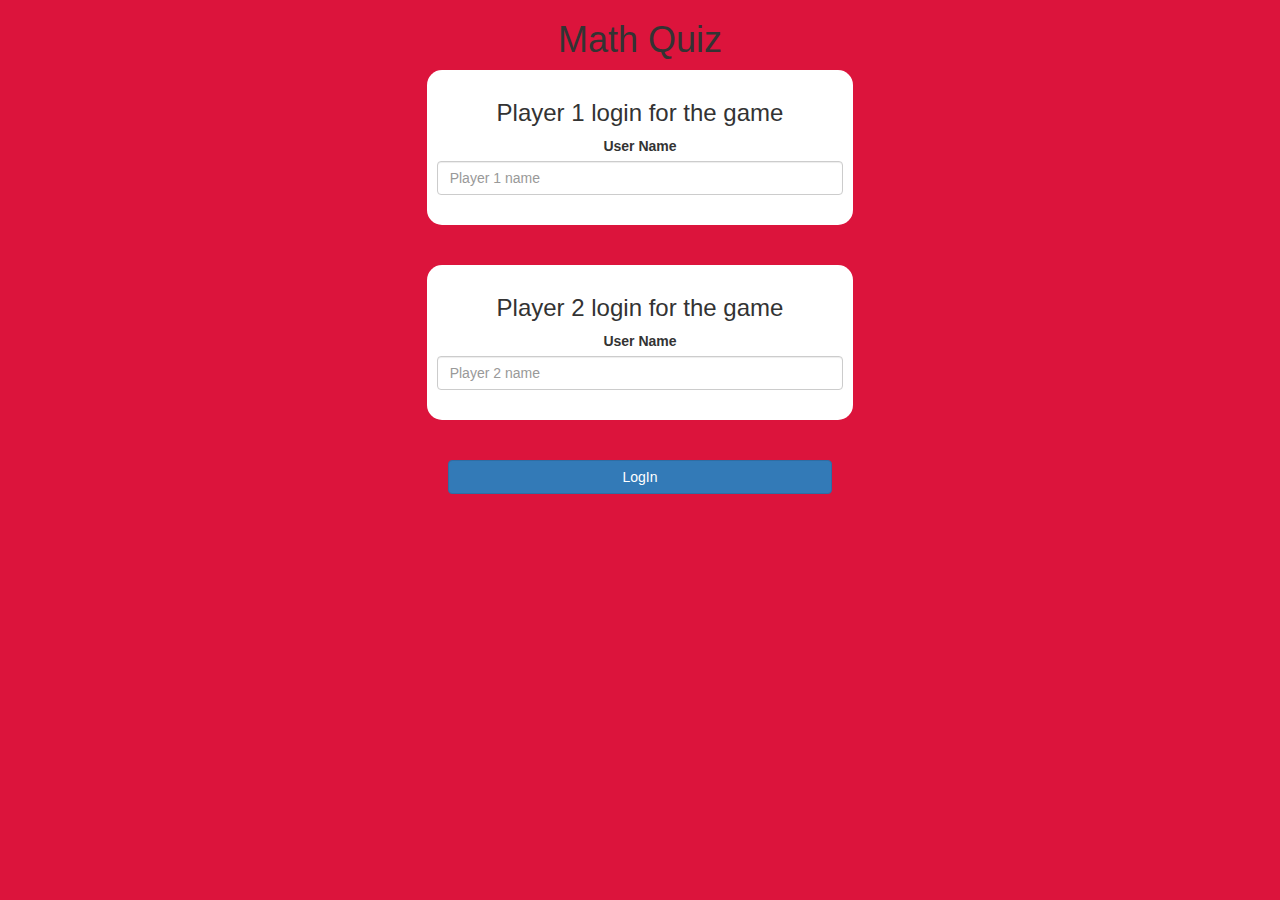
<file: index.html>
<!DOCTYPE html>
<html>
<head>
	<title>Math Quiz</title>

<meta name="viewport" content="width=device-width, initial-scale=1">
<link rel="stylesheet" href="https://maxcdn.bootstrapcdn.com/bootstrap/3.4.0/css/bootstrap.min.css">
<script src="https://ajax.googleapis.com/ajax/libs/jquery/3.4.1/jquery.min.js"></script>
<script src="https://maxcdn.bootstrapcdn.com/bootstrap/3.4.0/js/bootstrap.min.js"></script>

<link rel="stylesheet" type="text/css" href="game.css">

<script src="game_login.js"></script>
</head>
<body>
	<center>
		<h1>Math Quiz</h1>

		<div class="col-lg-4 col-sm-8 col-xs-11 login_div1">
			<h3>
				Player 1 login for the game
			</h3>

<label>
User Name
</label>

<input type="text" id="player1_name_input" class="form-control" placeholder="Player 1 name">
<br>
		</div>
<br><br>

		<div class="col-lg-4 col-sm-8 col-xs-11 login_div2">
			<h3>
				Player 2 login for the game
			</h3>

<label>
User Name
</label>

<input type="text" id="player2_name_input" class="form-control" placeholder="Player 2 name">
<br>
		</div>
		<br><br>

		<button style="width:30%" class="btn btn-primary" onclick="addUser()")>LogIn</button>
	</center>

</body>
</html>
</file>
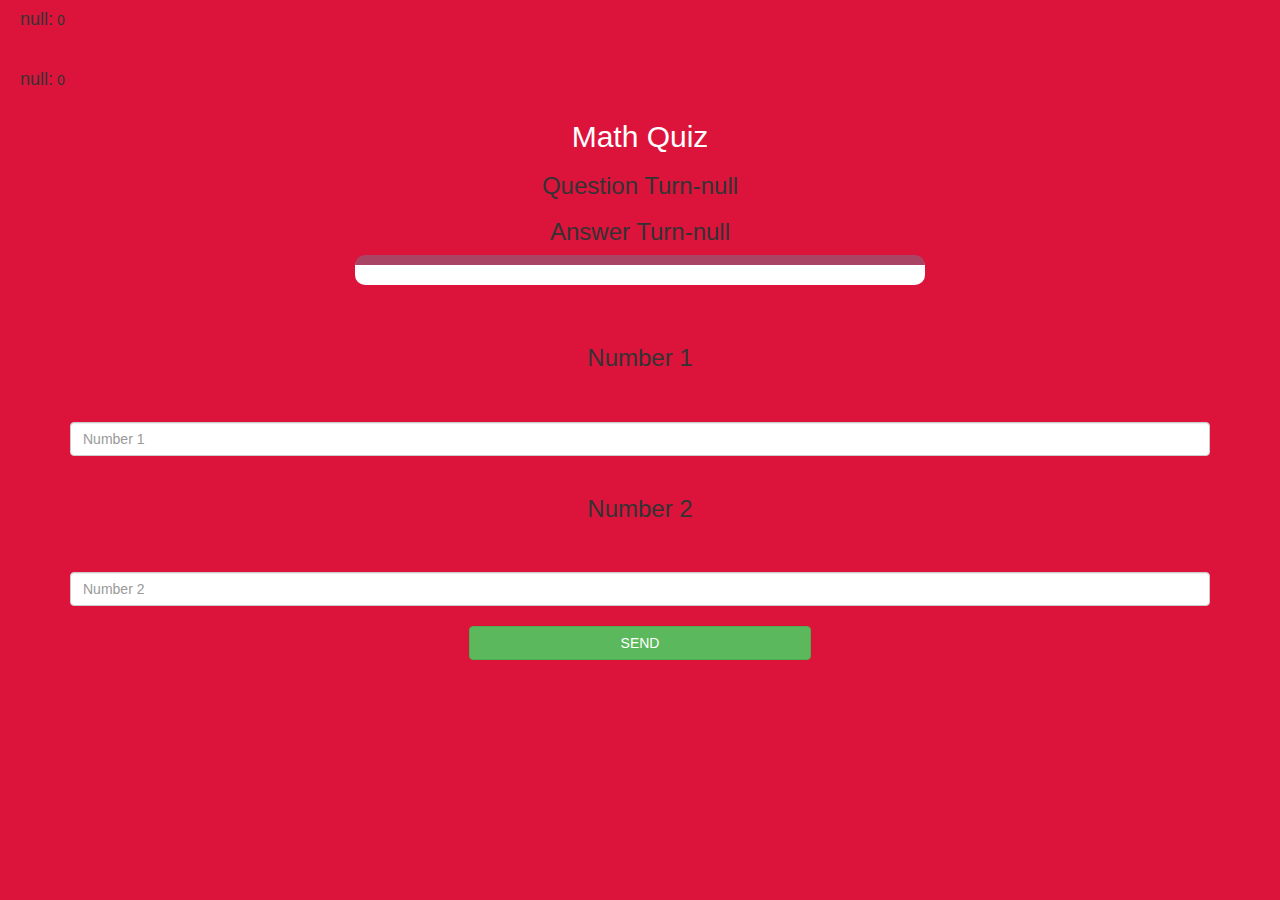
<file: game_page.html>
<!DOCTYPE html>
<html>
<head>
	<title>Math Quiz</title>

<meta name="viewport" content="width=device-width, initial-scale=1">
<link rel="stylesheet" href="https://maxcdn.bootstrapcdn.com/bootstrap/3.4.0/css/bootstrap.min.css">
<script src="https://ajax.googleapis.com/ajax/libs/jquery/3.4.1/jquery.min.js"></script>
<script src="https://maxcdn.bootstrapcdn.com/bootstrap/3.4.0/js/bootstrap.min.js"></script>

<link rel="stylesheet" type="text/css" href="game.css">
</head>
<body>

	<h4 id="player1_name"></h4> <span id="player1_score"></span>
	<br><br>
	<h4 id="player2_name"></h4> <span id="player2_score"></span>

<div class="container">
	<center>
		
		<h2 style="color: white;">Math Quiz</h2>

<h3 id="player_question"></h3>
<h3 id="player_answer"></h3>

<div id="output" class="col-lg-6"></div>
		<br>
		<br>

		<h3>Number 1</h3>
<br><br>
<input type="number" id="number1" placeholder="Number 1" class="form-control">
<br>

<h3>Number 2</h3>
<br><br>
<input type="number" id="number2" placeholder="Number 2" class="form-control">
<br>

<button onclick="send()" class="btn btn-success" style="width: 30%;">SEND</button>
<br><br>

	</center>
</div>

<script src="game_page.js"></script>
</body>
</html>
</file>
<file: game.css>
body
{
	background-color:crimson;
}

	.login_div1 , .login_div2
	{
		background: white;
		padding: 10px;
		float: none;
		border-radius: 15px;
	}


#player1_name , #player2_name
{
	display: inline-block;
	margin-left: 20px;
}
#word
{
	width: 60%;
}
#word_display
{
	letter-spacing: 5px;
}
#output
{
background: white;
border-radius: 10px;
border-top: 10px solid #AA4465;
padding: 10px;
float: none;
text-align: left;
}
</file>
